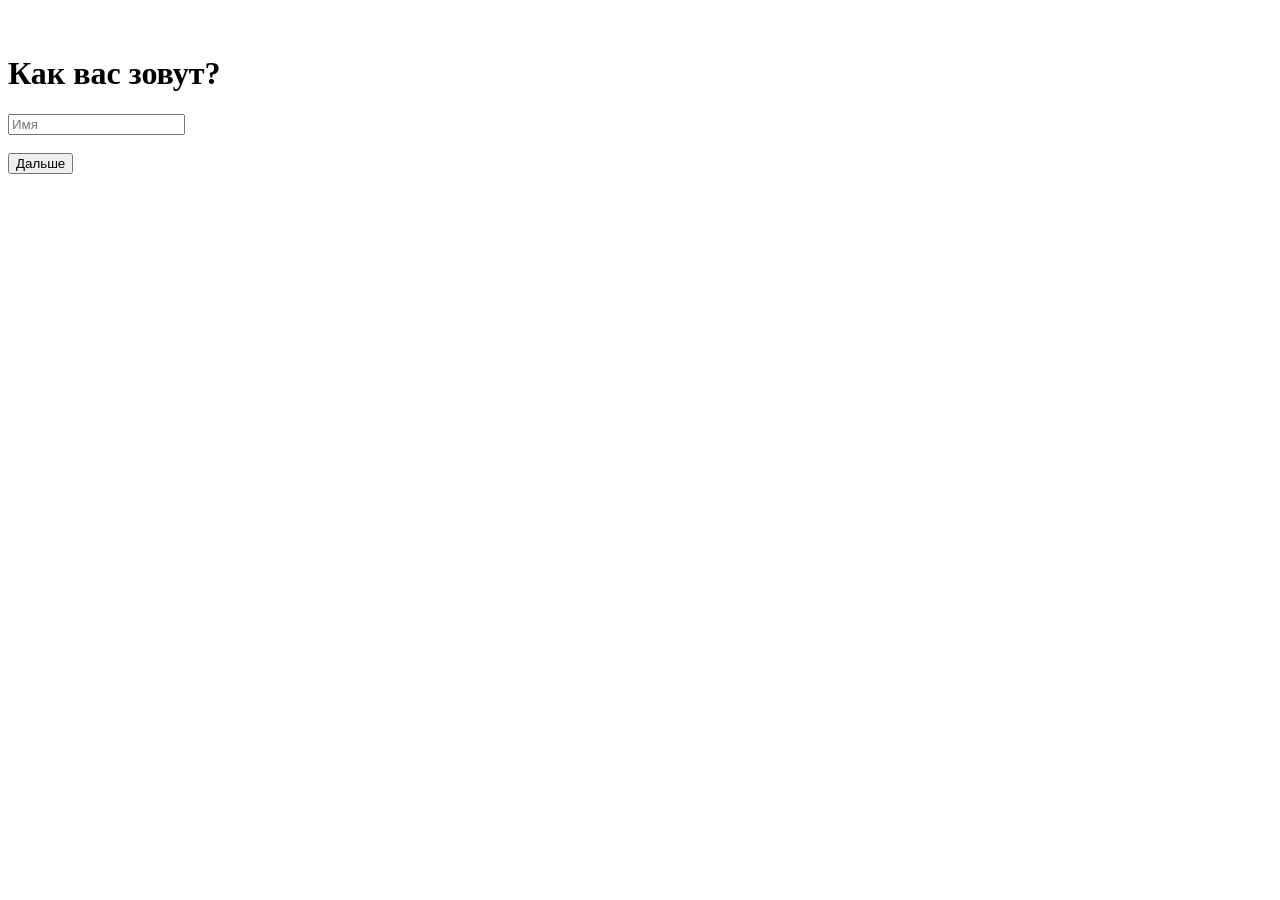
<file: index.html>
<!DOCTYPE html>
<html lang="en">
<head>
    <link rel="stylesheet" href="style.css">
    <meta charset="UTF-8">
    <meta name="viewport" content="width=device-width, initial-scale=1.0">
    <title>Document</title>
</head>
<body class="body1" onload="show()">

    <div id="div1" class="registro">
        <p></p>
        <br>
        <h1>Как вас зовут?</h1>
    <input type="text" id="nombre" placeholder="Имя">
    <br>
    <br>
    <button id="sig"  >Дальше</button>
    <br>
    <br>
    <br>
    <p></p>
</div>
    <div class="circulo" id="miCirculo">
       
    </div>
</body>
<script src="script.js"></script>
</html>
</file>
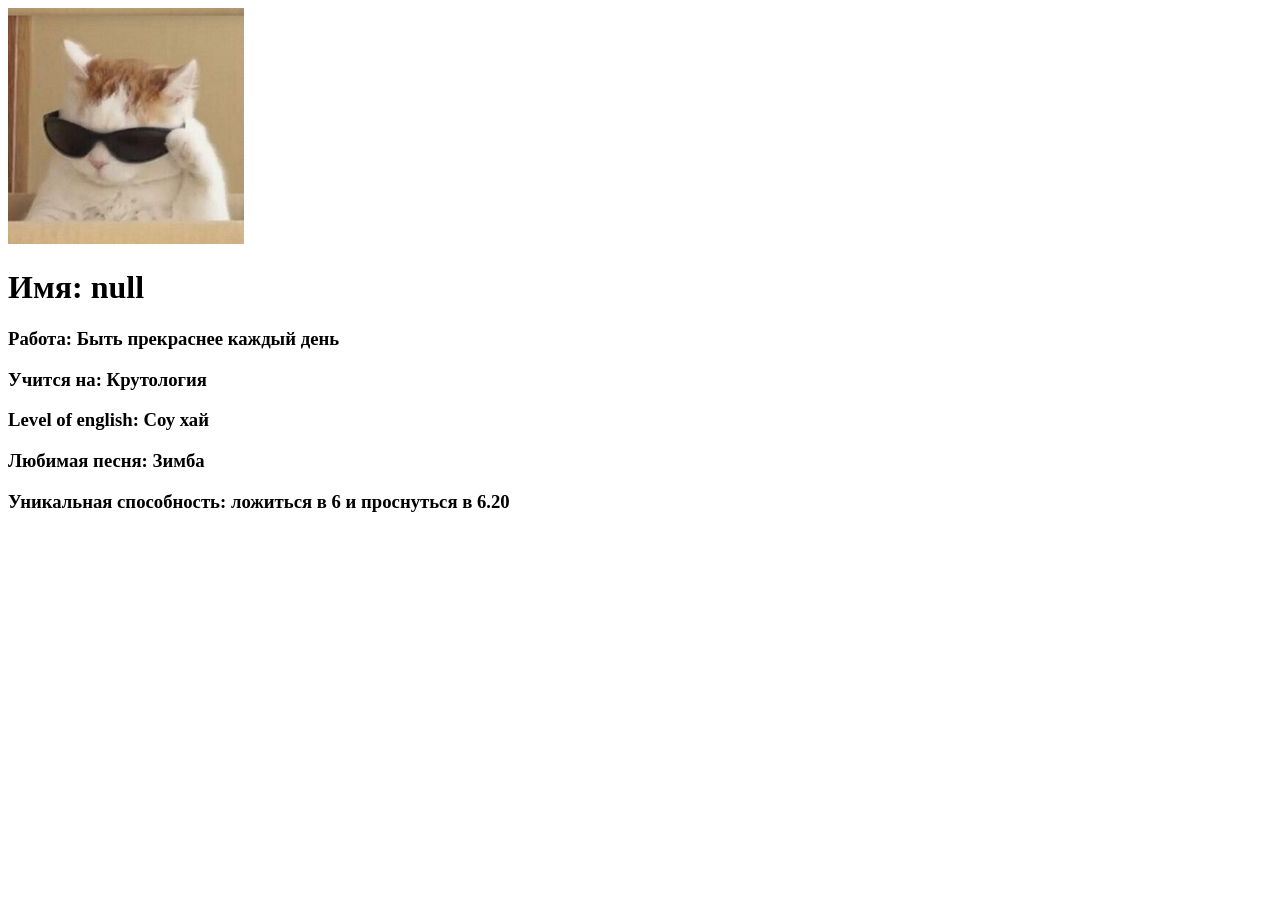
<file: pag2.html>
<!DOCTYPE html>
<html lang="en">
<head>
    <link rel="stylesheet" href="style.css">
    <meta charset="UTF-8">
    <meta name="viewport" content="width=device-width, initial-scale=1.0">
    <title>крутой человек</title>
</head>
<body class="body2" id="body2" >
    <img class="perfil" src="Images/4.png" alt="">
    <div id="div3"></div>
    <div class="eman2">
        <h3>Рaбота: Быть прекраснее каждый день</h3>
        <h3>Учится на: Крутология</h3>
        <h3>Level of english: Соу хай</h3>
        <h3>Любимая песня: Зимба</h3>
        <h3>Уникальная способность: ложиться в 6 и проснуться в 6.20</h3>
    </div>

</body>
<script>
const nombre = localStorage.getItem('nombreUsuario');
    document.getElementById('div3').innerHTML  =  `
                
    <h1 class="eman" >Имя: ${nombre}</h1>
                
            `;
</script>
</html>
</file>
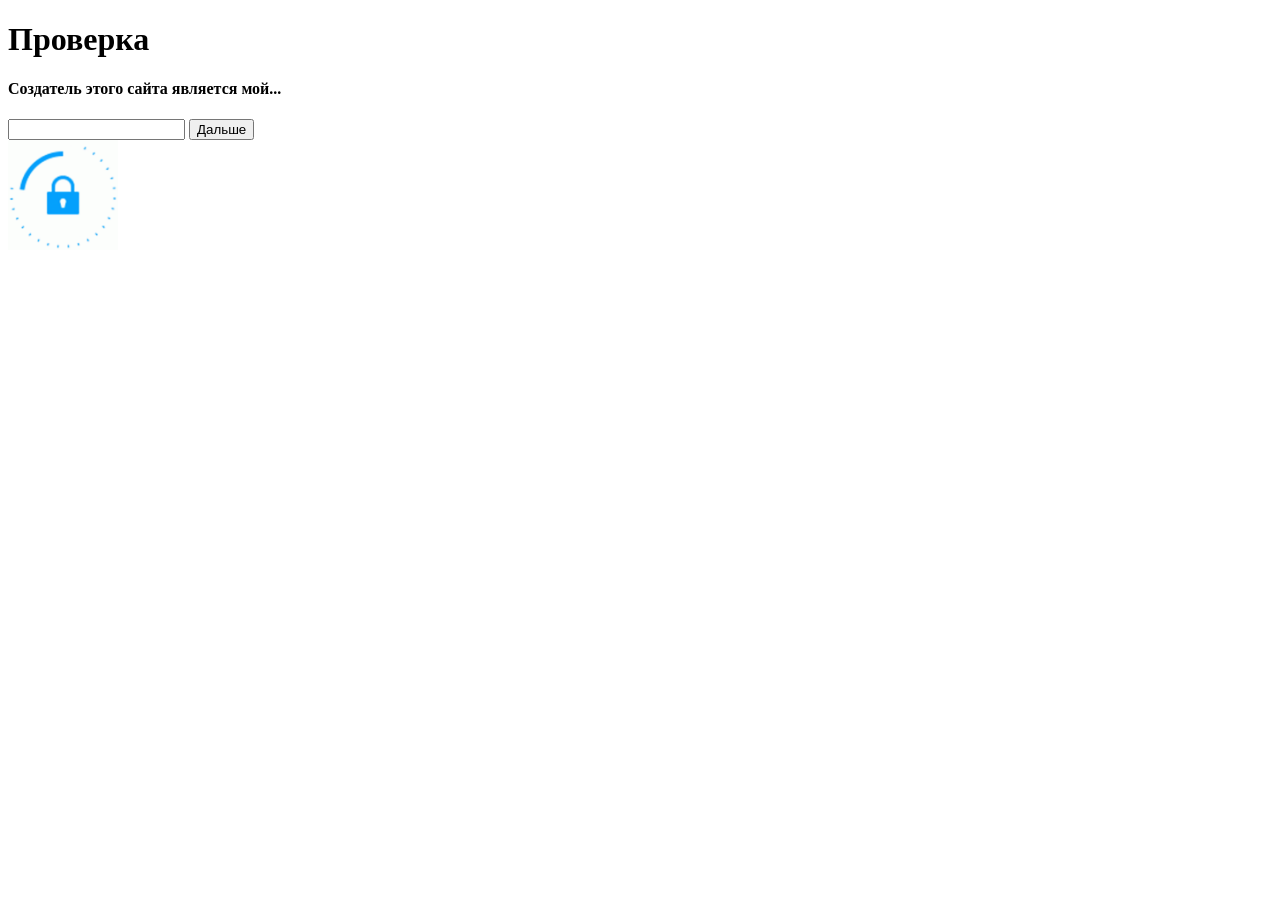
<file: pag3.html>
<!DOCTYPE html>
<html lang="en">
<head>
    <link rel="stylesheet" href="style.css">
    <meta charset="UTF-8">
    <meta name="viewport" content="width=device-width, initial-scale=1.0">
    <title>проверка</title>
</head>
<body class="body3">
    <h1>Проверка</h1>
    <div>
        <h4>Coздатель этого сайта является мой...</h4>
        <input type="text" name="" id="prueba">
        <button onclick="prab()">Дальше</button>
        <br>
        <img src="Images/5.gif" alt="" width="110px">
    </div>

</body>
<script>

function prab() {
    let name = document.getElementById("prueba").value.trim();
    
    if(name !== "Дурак" && name !== "дурак") {
        alert("Неправильно");
    } else {
        window.open("pag4.html");
        window.close("");
    }
}



</script>

</html>
</file>
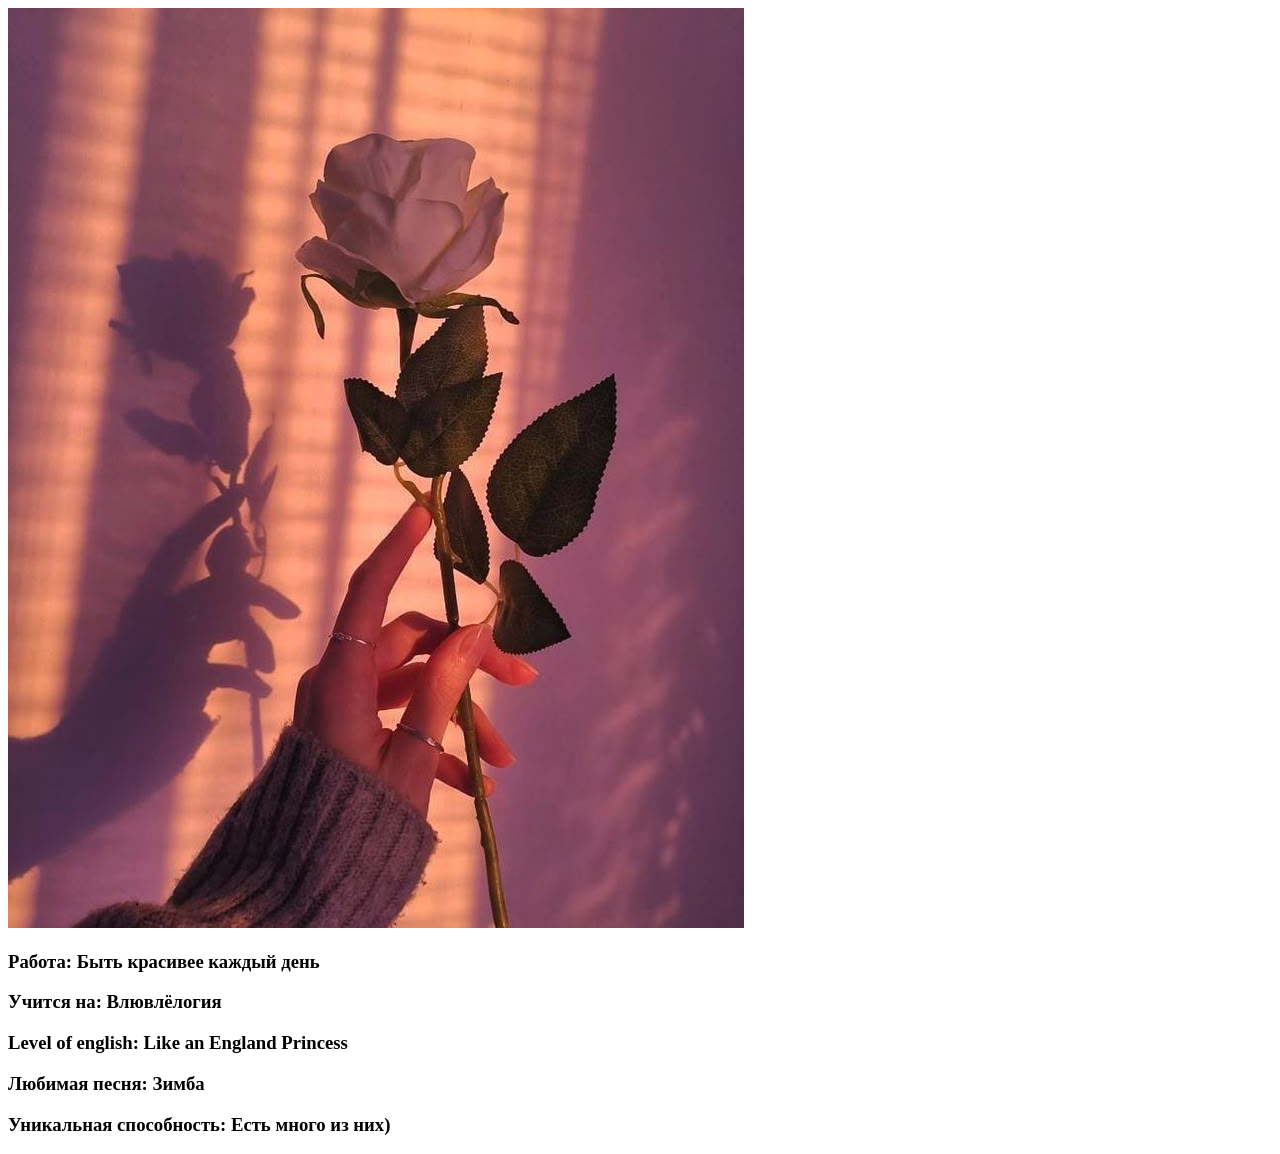
<file: pag4.html>
<!DOCTYPE html>
<html lang="en">
<head>
    <link rel="stylesheet" href="style.css">
    <meta charset="UTF-8">
    <meta name="viewport" content="width=device-width, initial-scale=1.0">
    <title>La bella</title>
</head>
<body class="body4">
<img class="perfil2" src="Images/6.png" alt="">
    <br>
    <div id="div3"></div>
    <div class="eman3">
        <h3>Рaбота: Быть красивее каждый день</h3>
        <h3>Учится на: Влювлёлогия</h3>
        <h3>Level of english: Like an England Princess</h3>
        <h3>Любимая песня: Зимба</h3>
        <h3>Уникальная способность: Есть много из них)</h3>
    </div>


    
</body>

</html>
</file>
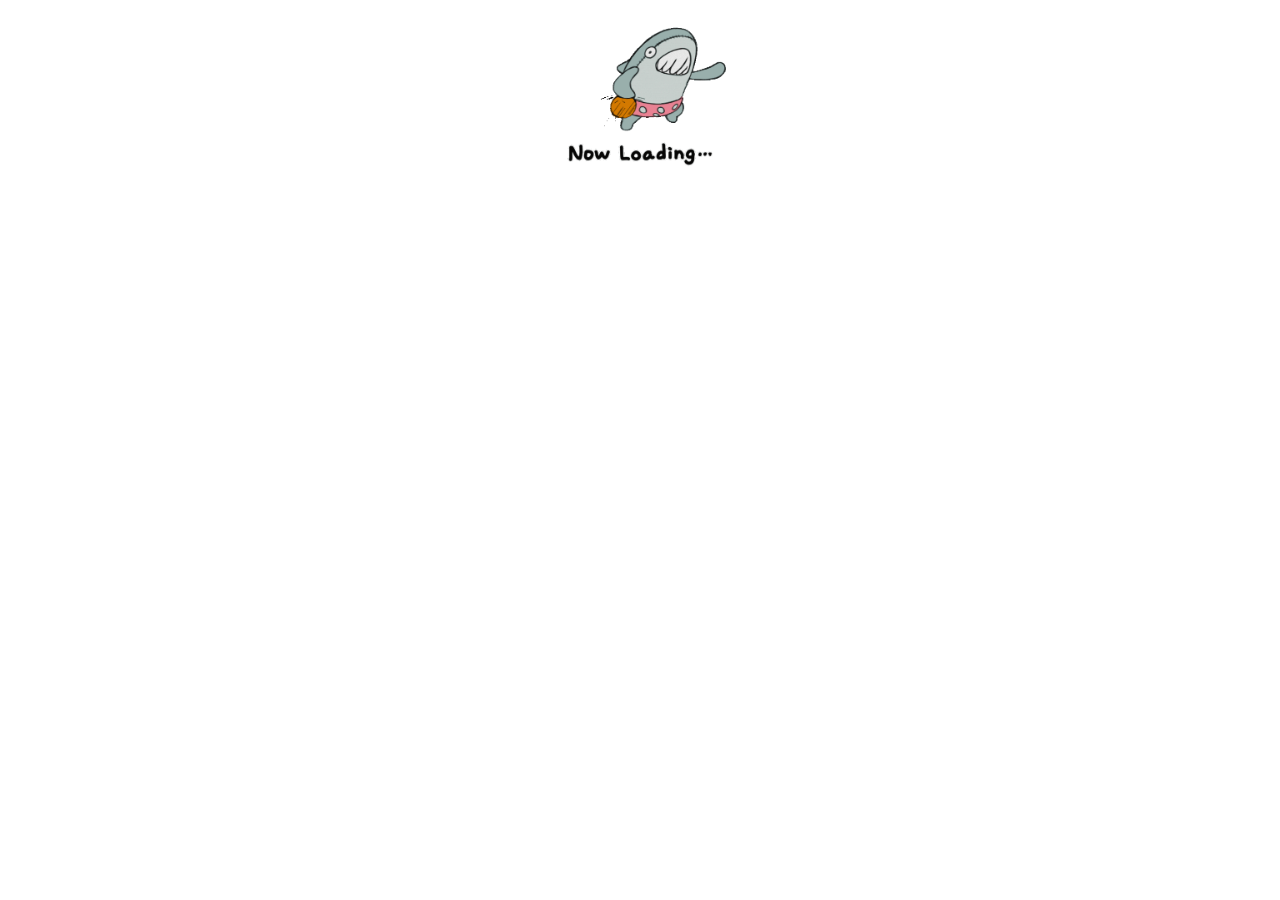
<file: pag5.html>
<!DOCTYPE html>
<html lang="en">
<head>
    <meta charset="UTF-8">
    <meta name="viewport" content="width=device-width, initial-scale=1.0">
    <title>Trolled</title>
</head>
<body>
    <img src="Images/8.gif" alt="" style=" display: block; margin-left: auto; margin-right: auto; width: 200px; ">
</body>
</html>
</file>
<file: style.css>
@media  (max-width:600px) {
    
    .body1{

        background-image: url('Images/1.jpg');
        
        background-size: cover;
        background-repeat: no-repeat;

        



    }
    .body1::before{
         content: '';
        position: absolute;
    top: 0;
    left: 0;
    right: 0;
    bottom: 0;
    background-image: url('Images/1.jpg');
    background-size: cover;
    background-position: center;
    filter: blur(2px);
    z-index: -1;
        





    }


    .registro{
        border-radius: 25px;
        background: linear-gradient(45deg, #ff6b6b, #4ecdc4);

        text-align: center;
        font-size: 18px;
        margin-top: 20%;
        margin-left: 50px;
        margin-right: 50px ;
        
        opacity: 0;
        animation: fadeIn 1s ease-in-out forwards;
        position: relative; /* Importante para z-index funcione */
    z-index: 2; /* Valor más alto = más adelante */
    
    padding: 20px;
    
        
    
    
    }

    
    



    



    .aparecer{
        animation: fadeIn 1s ease-in-out forwards;
        
    }
    

    @keyframes fadeIn {
    from {
        opacity: 0;
    }
    to {
        opacity: 1;
    }

}
.oculto{
        animation: fadeOut 1s;
    }

    @keyframes fadeOut{
        from {
            opacity: 1;
        }
        to{
            opacity: 0;
        }
    
}
  #sig{
    border-radius: 50px;
    width: 80px;
    height: 80px;
    
  }
.circulo {
    position: absolute;
    top: 0;
    left: 0;
    width: 100%;
    height: 100%;
    background: linear-gradient(45deg, #ff6b6b, #4ecdc4);
    z-index: 1; /* Valor más bajo = más atrás */
    border-radius: 10px;
    width: 100px;
    height: 100px;
    background: linear-gradient(45deg, #ff6b6b, #4ecdc4);
    border-radius: 50%;
    margin-left: 40%;
    margin-right: 50%;
    margin-top: 70%;
    transition: transform 1s ease, background 1s ease;
    cursor: pointer;
    opacity: 0;
        animation: fadeIn 2s ease-in-out forwards;
}

.circulo.zoom {
    transform: scale(15);
    background: linear-gradient(45deg, #ff8e8e, #6ed9d1);
}

.circulo.zoom-out {
    transform: scale(1);
    background: linear-gradient(45deg, #ff6b6b, #4ecdc4);
}

.body2{
    text-align: center;
    background-image: url(Images/2.png);
    background-size: cover;
    background-repeat: no-repeat;

}


.perfil{

width: 170px;
border: 50px;
border-radius: 50%;
border-style: double;
border-color: rgb(red, green, blue);
}



.eman{
    border: 10px;
    border-style: ridge;
    border-color: black;
    margin-left: 40px;
    margin-right: 40px;
    background-color: black;
    color: beige;
}

.eman2{
    border: 10px;
    border-style: ridge;
    border-color: black;
    margin-left: 10%;
    margin-right: 10%;
    background-color: black;
    color: beige;
}

.body3{
    text-align: center;
}

.body4{
    background-image: url(Images/7.png);
}


.perfil2{
width: 170px;
border: 50px;
border-radius: 50%;
border-style: double;
border-color: white;
margin-left: auto;
    margin-right: auto;
    display: block;



}

.eman3{

    border: 10px;
    border-style: ridge;
    border-color: rgb(255, 255, 255);
    margin-left: 10%;
    margin-right: 10%;
    background-color: rgb(255, 255, 255);
    color: rgb(0, 0, 0);

}


}
</file>
